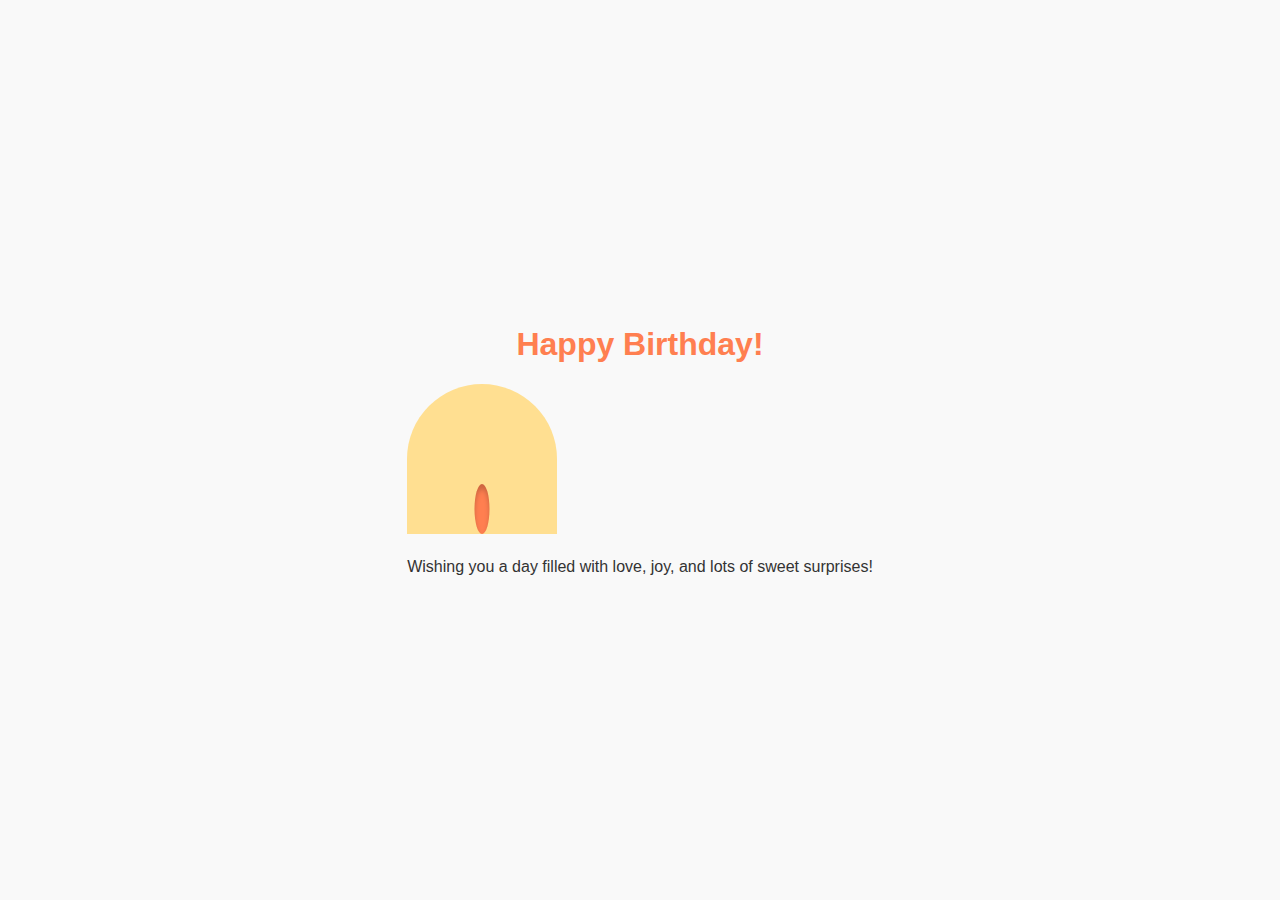
<file: html5.html>
<!DOCTYPE html>
<html lang="en">
<head>
    <meta charset="UTF-8">
    <meta name="viewport" content="width=device-width, initial-scale=1.0">
    <title> ONCE AGAIN!! Happy Birthday!</title>
    <link rel="stylesheet" href="style5.css">
</head>
<body>
    <div class="container">
        <h1>Happy Birthday!</h1>
        <div class="cake">
            <div class="candle"></div>
        </div>
        <p>Wishing you a day filled with love, joy, and lots of sweet surprises!</p>
    </div>
</body>
</html>
</file>
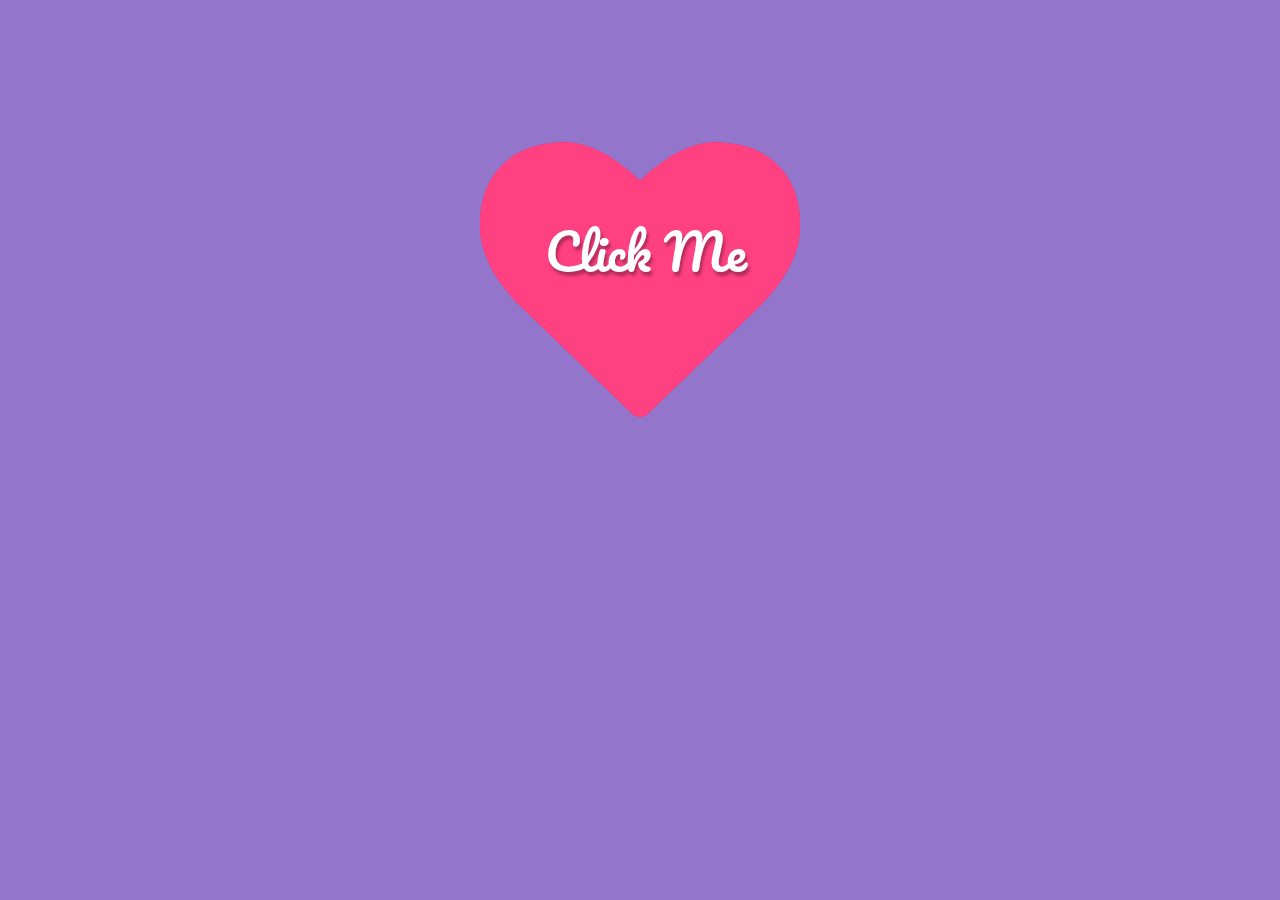
<file: new.html>
<!DOCTYPE html>
<html lang="en">
  <head>
    <meta charset="UTF-8" />
    <meta name="viewport" content="width=device-width, initial-scale=1.0" />
    <title>untoldcoding</title>
    <link rel="stylesheet" href="untoldcoding.css" />
  </head>
  <body>
    <script
      src="https://code.jquery.com/jquery-3.2.1.min.js"
      integrity="sha256-hwg4gsxgFZhOsEEamdOYGBf13FyQuiTwlAQgxVSNgt4="
      crossorigin="anonymous"
    ></script>
    <link
      href="https://maxcdn.bootstrapcdn.com/font-awesome/4.7.0/css/font-awesome.min.css"
      rel="stylesheet"
      integrity="sha384-wvfXpqpZZVQGK6TAh5PVlGOfQNHSoD2xbE+QkPxCAFlNEevoEH3Sl0sibVcOQVnN"
      crossorigin="anonymous"
    />
    <!-- Happy Valentines day Codepen! -->
    <div class="bgoverlay">
      <div class="container">
        <span class="ico">
          <span class="ico2"></span> <span class="title">Click Me</span>
        </span>
        <div class="endtext">
          <span class="close" title="Restart"><i class="fa fa-times"></i></span>
          <h1> </h1>
          <h2>
            Baar baar din yeh aaye, baar baar dil yeh gaaye
            Tu jiye hazaaron saal, yah meri hai aarazu
            Happy birthday to you, happy birthday to you
            Happy birthday to you     
            Be my friend Forever 💖💖</h2>
          
          <a href="new2.html">Click Here</a>
        </div>
      </div>
    </div>

    <script src="untoldcoding.js"></script>
    <script
      src="https://code.jquery.com/jquery-3.2.1.min.js"
      integrity="sha256-hwg4gsxgFZhOsEEamdOYGBf13FyQuiTwlAQgxVSNgt4="
      crossorigin="anonymous"
    ></script>
  </body>
</html>
</file>
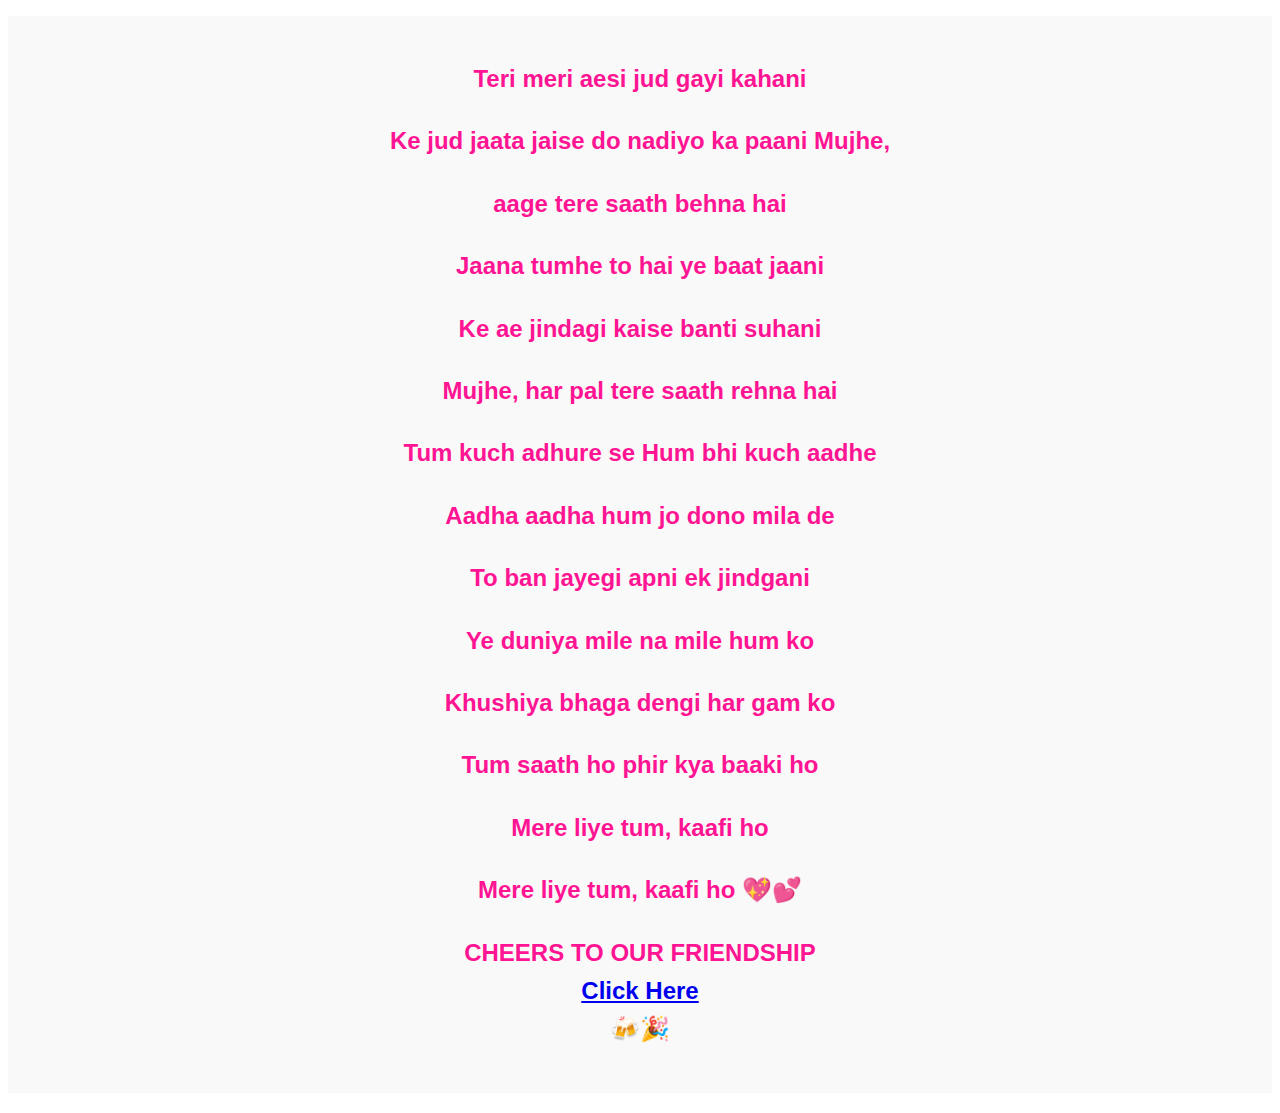
<file: new2.html>
<!DOCTYPE html>
<html lang="en">
<head>
    <meta charset="UTF-8">
    <meta name="viewport" content="width=device-width, initial-scale=1.0">
    <title>Document</title>
    <link rel="stylesheet" href="style.css" />

</head>
<body>
    <h1>
        <p>Teri meri aesi jud gayi kahani</p>
        <p>Ke jud jaata jaise do nadiyo ka paani Mujhe,</p>
        <p>aage tere saath behna hai</p>
        <p>Jaana tumhe to hai ye baat jaani</p>
        <p>Ke ae jindagi kaise banti suhani</p>
        <p>Mujhe, har pal tere saath rehna hai</p>
        <p>Tum kuch adhure se Hum bhi kuch aadhe</p>
        <p>Aadha aadha hum jo dono mila de</p>
        <p>To ban jayegi apni ek jindgani</p>
        <p>Ye duniya mile na mile hum ko</p>
        <p>Khushiya bhaga dengi har gam ko</p>
        <p>Tum saath ho phir kya baaki ho</p>
        <p>Mere liye tum, kaafi ho</p>
        <p>Mere liye tum, kaafi ho <span class="heart">💖💕</span></p>
    </div>
    <p>CHEERS TO OUR FRIENDSHIP
        <br><a href="new3.html">Click Here</a><br> <span class="heart">🍻🎉</span></p>
    </h1>
    

</body>
</html>
</file>
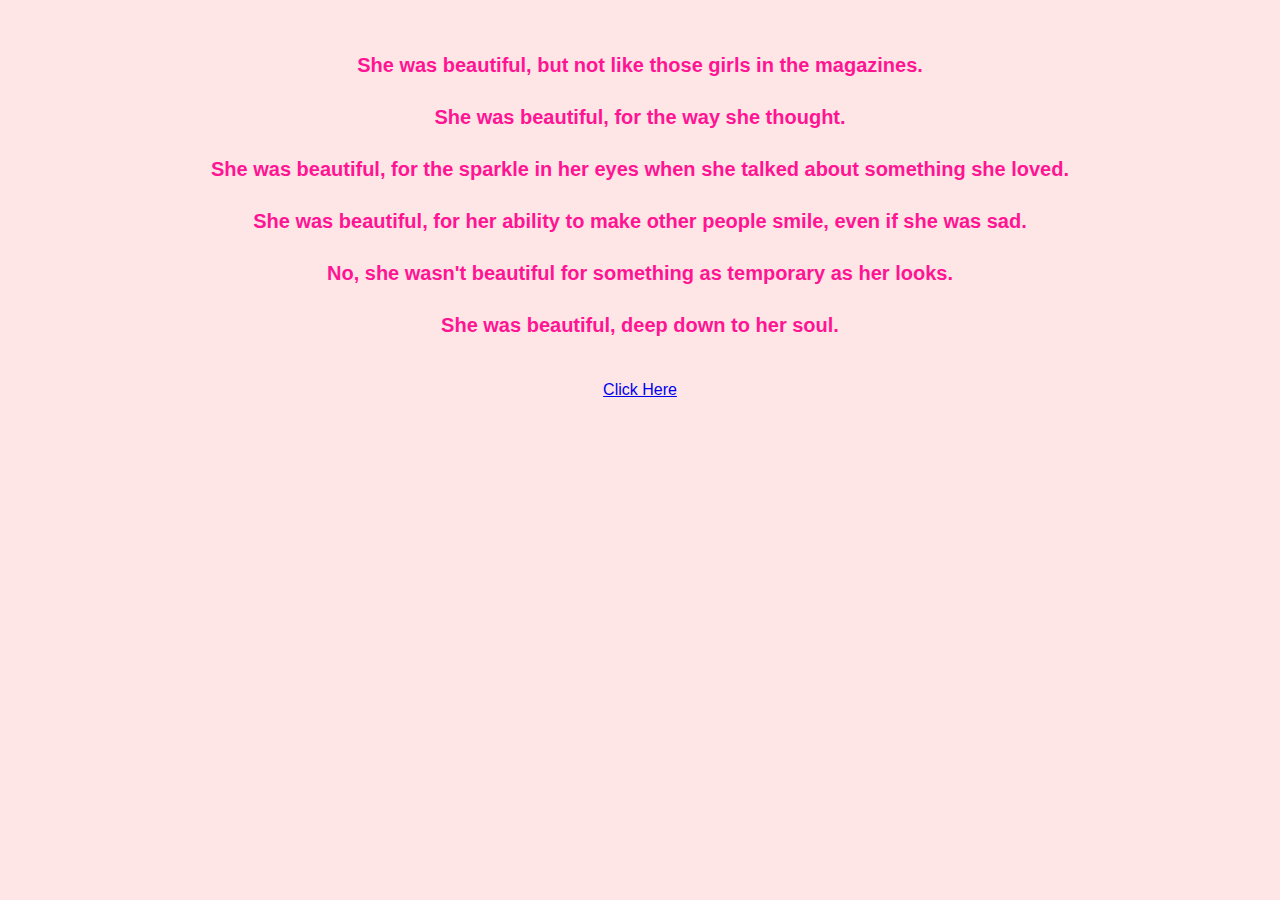
<file: new3.html>
<!DOCTYPE html>
<html lang="en">
<head>
    <meta charset="UTF-8">
    <meta name="viewport" content="width=device-width, initial-scale=1.0">
    <title>Document</title>
    <link rel="stylesheet" href="style3.css" />


</head>
<body>
    <h1>
        <p>She was beautiful, but not like those girls in the magazines.</p>
        <p>She was beautiful, for the way she thought.</p>
        <p>She was beautiful, for the sparkle in her eyes when she talked about something she loved.</p>
        <p>She was beautiful, for her ability to make other people smile, even if she was sad.</p>
        <p>No, she wasn't beautiful for something as temporary as her looks.</p>
        <p>She was beautiful, deep down to her soul.</p>
    </h1><br><a href="new4.html">Click Here</a><br>
    
</body>
</html>
</file>
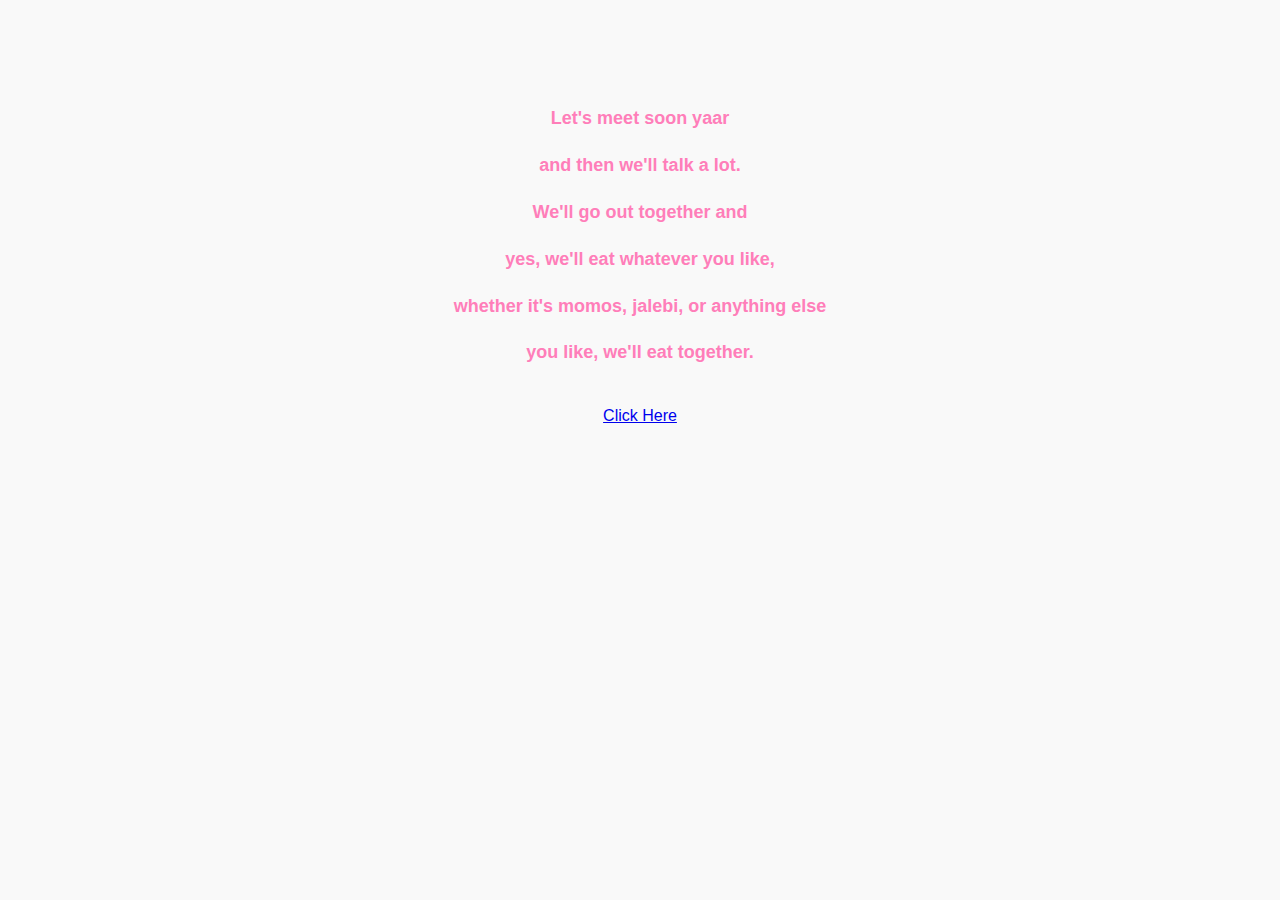
<file: new4.html>
<!DOCTYPE html>
<html lang="en">
<head>
    <meta charset="UTF-8">
    <meta name="viewport" content="width=device-width, initial-scale=1.0">
    <title>Document</title>
    <link rel="stylesheet" href="style4.css" />

</head>
<body>
    <h1>
        <br>
        <p>Let's meet soon yaar</p>
        <p>and then we'll talk a lot.</p>
        <p>We'll go out together and</p>
        <p>yes, we'll eat whatever you like,</p>
        <p>whether it's momos, jalebi, or anything else</p>
        <p>you like, we'll eat together.</p>
    </h1><br><a href="html5.html">Click Here</a><br>

    </h1>
</body>
</html>
</file>
<file: style5.css>
body {
    font-family: Arial, sans-serif;
    background-color: #f9f9f9;
    margin: 0;
    padding: 0;
    display: flex;
    justify-content: center;
    align-items: center;
    min-height: 100vh;
}

.container {
    text-align: center;
}

h1 {
    color: #ff7f50; /* Coral color */
}

.cake {
    width: 150px;
    height: 150px;
    background-color: #ffdf91; /* Yellow color */
    border-radius: 50% 50% 0 0;
    position: relative;
}

.candle {
    width: 15px;
    height: 50px;
    background-color: #ff7f50; /* Coral color */
    position: absolute;
    bottom: 0;
    left: 50%;
    transform: translateX(-50%);
    border-radius: 50%;
    box-shadow: inset 0 5px 5px rgba(0, 0, 0, 0.2);
}

p {
    color: #333; /* Dark gray color */
    font-size: 16px;
    line-height: 1.6;
    margin-top: 20px;
}
</file>
<file: untoldcoding.css>
@import url(https://fonts.googleapis.com/css?family=Pacifico);
body {
  background: url(https://subtlepatterns.com/patterns/noise_lines.png);
  font-family: "Pacifico", cursive;
  overflow: hidden;
  color: #fff;
}
.bgoverlay {
  background: rgb(103, 58, 183);
  background: rgba(103, 58, 183, 0.7);
  position: absolute;
  top: 0;
  left: 0;
  right: 0;
  bottom: 0;
}
.container {
  position: relative;
  margin: 120px auto 0 auto;
  width: 320px;
}

.ico {
  display: block;
  width: 320px;
  height: 320px;
}
.open .ico {
  animation: open 4s;
  transform: scale(10);
}
.ico .title {
  position: absolute;
  top: 50%;
  left: 50%;
  margin-left: -95px;
  margin-top: -73px;
  z-index: 4;
  font-size: 50px;
  font-family: "Pacifico", cursive;
  color: #fff;
  cursor: pointer;
  text-shadow: 2px 4px 3px rgba(0, 0, 0, 0.3);
}
.open .ico .title {
  opacity: 0;
  transition: all 0.3s ease;
  top: -100px;
}
.ico:before,
.ico:after,
.ico2:before,
.ico2:after {
  position: absolute;
  top: 0;
  left: 0;
}
.ico:before,
.ico:after,
.ico2:before,
.ico2:after {
  display: block;
  font-size: 20em;
  color: #ff4081;
  content: "\f004";
  font-family: FontAwesome;
  text-rendering: auto;
  -webkit-font-smoothing: antialiased;
  -moz-osx-font-smoothing: grayscale;
}
.ico2:before,
.ico2:after {
  color: #e91e63;
}
.ico:before {
  z-index: 3;
}
.ico:after {
  animation: explode 4s infinite;
}

.ico2:before {
  animation: explodeSmall 3s infinite;
}
.ico2:after {
  animation: explodeSmall 2s infinite;
}

.endtext {
  opacity: 0;
  position: absolute;
  top: -100px;
  width: 100%;
}
.open .endtext {
  top: 0;
  opacity: 1;
  animation: show 5s;
}
.endtext .close {
  position: absolute;
  top: 0;
  right: 0;
  cursor: pointer;
  text-shadow: 2px 4px 3px rgba(0, 0, 0, 0.3);
}
.endtext h1,
.endtext h2,
.endtext h3 {
  text-shadow: 2px 4px 3px rgba(0, 0, 0, 0.3);
  text-align: center;
  font-weight: normal;
}
.endtext h1 {
  font-size: 50px;
}
.endtext h2 {
  font-size: 30px;
}
.endtext h3 {
  font-size: 20px;
}

@keyframes explode {
  from {
    transform: scale(1);
    opacity: 1;
  }
  to {
    transform: scale(1.6);
    opacity: 0;
  }
}
@keyframes explodeSmall {
  from {
    transform: scale(1);
    opacity: 1;
  }
  to {
    transform: scale(1.2);
    opacity: 0;
  }
}

@keyframes open {
  from {
    transform: scale(1);
  }
  to {
    transform: scale(10);
  }
}

@keyframes show {
  from {
    opacity: 0;
    top: -100px;
  }
  to {
    opacity: 1;
    top: 0;
  }
}
</file>
<file: style.css>
h1 {
    font-family: Arial, sans-serif;
    background-color: #f9f9f9;
    text-align: center;
    padding: 20px;
}
h1 {
    font-size: 18px;
    line-height: 1.6;
    margin-bottom: 20px;
}

h1 {
    color: #ff1493; /* Hot Pink */
    font-size: 24px;
}
</file>
<file: style3.css>
body {
    font-family: 'Poppins', sans-serif;
    background-color: #ffe6e6; /* Light pink background */
    padding: 20px;
    text-align: center;
}

.container {
    max-width: 600px;
    margin: 0 auto;
}

p {
    font-size: 20px;
    color: #ff1493; /* Hot pink color */
    line-height: 1.6;
    margin-bottom: 20px;
}
</file>
<file: style4.css>
body {
    font-family: Arial, sans-serif;
    background-color: #f9f9f9; /* Light gray background */
    padding: 20px;
    text-align: center;
}

p {
    font-size: 18px;
    line-height: 1.6;
    margin-bottom: 10px;
    color: #ff7eb9; /* Light pink color */
}
</file>
